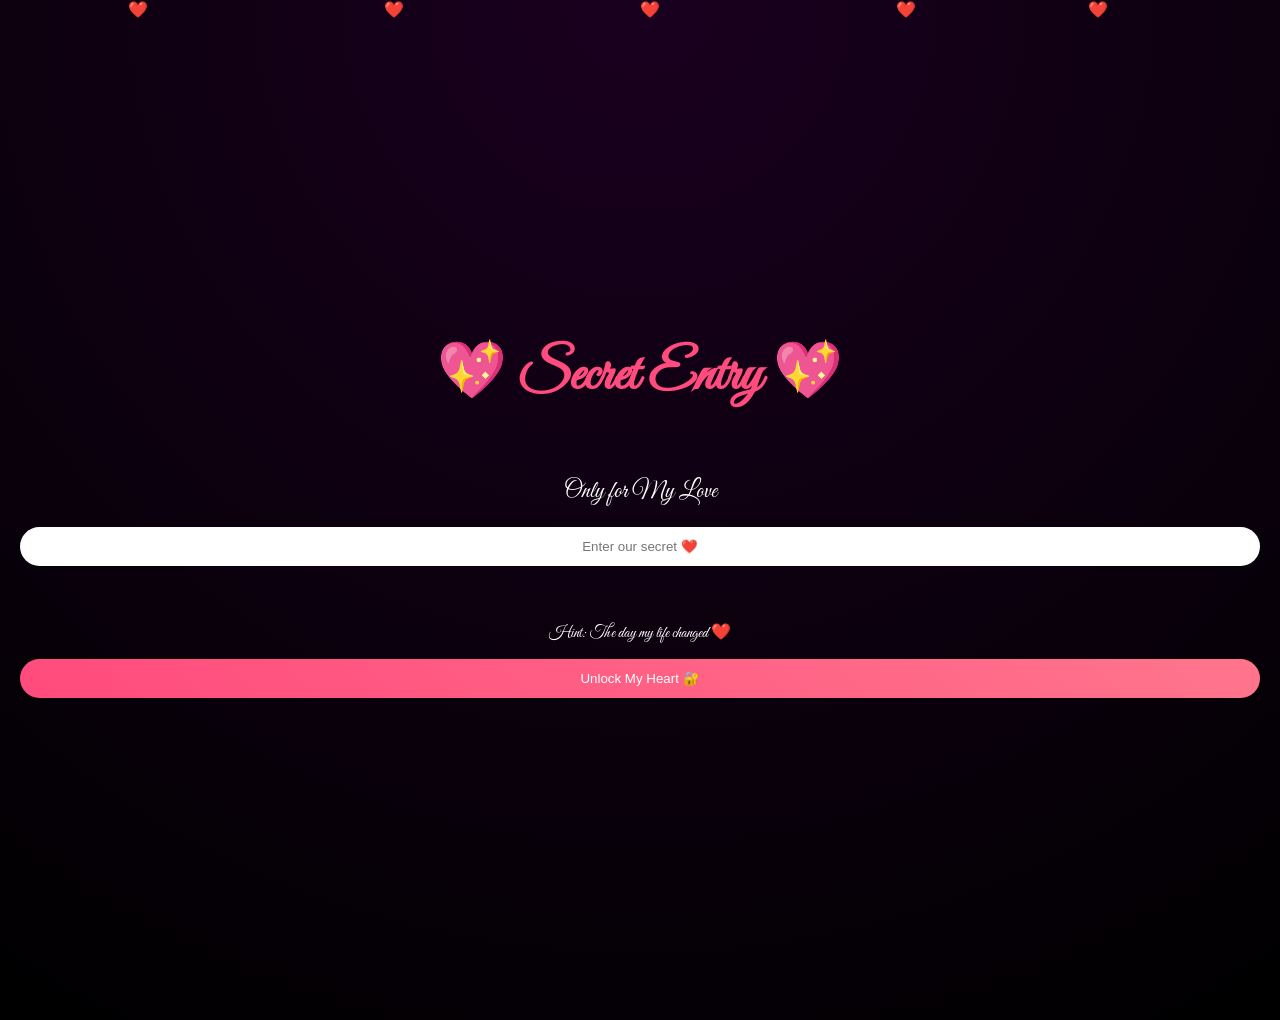
<file: index.html>
<!DOCTYPE html>
<html lang="en">
<head>
<meta charset="UTF-8">
<meta name="viewport" content="width=device-width, initial-scale=1.0">
<title> Bithday Special</title>

<link href="https://fonts.googleapis.com/css2?family=Great+Vibes&family=Poppins:wght@300;500&display=swap" rel="stylesheet">
<link rel="stylesheet" href="style.css">
</head>

<body class="fade-in">

<div class="hearts">
  <span>❤️</span>
  <span>❤️</span>
  <span>❤️</span>
  <span>❤️</span>
  <span>❤️</span>
</div>

<section class="hero">
  <h1>💖 Secret Entry 💖</h1>
  <h2>Only for My Love</h2>

  <input type="password" id="password" placeholder="Enter our secret ❤️">
  <br><br>

  <p>Hint: The day my life changed ❤️</p>

  <button onclick="checkPassword()">Unlock My Heart 🔐</button>

  <p id="error" style="color:#ff758c;"></p>
</section>

<script>
function checkPassword() {
  const pass = document.getElementById("password").value;

  if (pass === "2703") {   
    document.body.classList.add("fade-out");
    setTimeout(() => {
      window.location.href = "surprise.html";
    }, 600);
  } else {
    document.getElementById("error").innerText =
      "Wrong password 😢 Try again my love 💔";
  }
}
</script>

</body>
</html>
</file>
<file: style.css>
body {
  margin: 0;
font-family: 'Great Vibes', cursive;
  background: radial-gradient(circle at top, #1a001f, #000);
  color: white;
  text-align: center;
  overflow-x: hidden;
}


.fade-out {
  animation: fadeOut 0.6s forwards;
}
.fade-in {
  animation: fadeIn 1s ease-in;
}
@keyframes fadeOut { to { opacity: 0; } }
@keyframes fadeIn { from { opacity: 0; } to { opacity: 1; } }


.hero {
  height: 100vh;
  display: flex;
  flex-direction: column;
  justify-content: center;
}

h1 {
  font-family: 'Great Vibes', cursive;
  font-size: 3.5rem;
  color: #ff4b7d;
}
h2 { font-weight: 300; }

input {
  padding: 12px;
  border-radius: 25px;
  border: none;
  text-align: center;
}


button {
  padding: 12px 30px;
  border-radius: 30px;
  border: none;
  background: linear-gradient(45deg, #ff4b7d, #ff758c);
  color: white;
  cursor: pointer;
}
button:hover {
  transform: scale(1.1);
}

section {
  padding: 60px 20px;
}


.photos img {
  width: 220px;
  margin: 10px;
  border-radius: 15px;
}


.cards {
  display: flex;
  flex-wrap: wrap;
  justify-content: center;
}
.cards div {
  margin: 10px;
  padding: 20px;
  background: rgba(255,255,255,0.1);
  border-radius: 10px;
}


.final-message {
  font-family: 'Great Vibes', cursive;
  display: none;
  position: fixed;
  top: 0;
  left: 0;
  width: 100%;
  height: 100%;
  background: black;
  justify-content: center;
  align-items: center;
  font-size: 3rem;
  color: #ff4b7d;
}


.hearts {
  position: fixed;
  width: 100%;
  height: 100%;
  pointer-events: none;
}
.hearts span {
  position: absolute;
  animation: fall linear infinite;
}
.hearts span:nth-child(1) { left: 10%; animation-duration: 8s; }
.hearts span:nth-child(2) { left: 30%; animation-duration: 10s; }
.hearts span:nth-child(3) { left: 50%; animation-duration: 7s; }
.hearts span:nth-child(4) { left: 70%; animation-duration: 11s; }
.hearts span:nth-child(5) { left: 85%; animation-duration: 9s; }

@keyframes fall {
  0% { top: -10%; }
  100% { top: 110%; }
}
</file>
